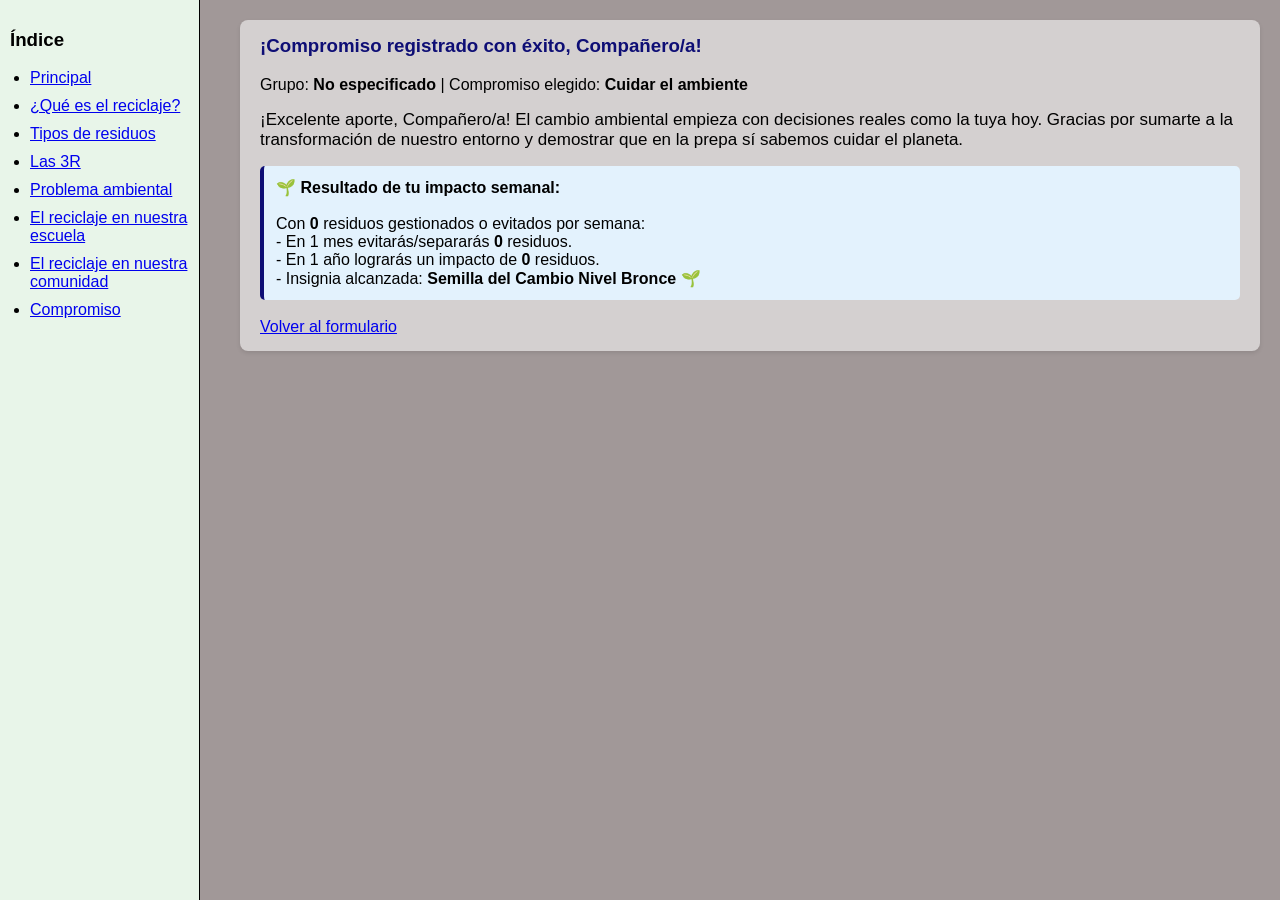
<file: resulado.html>
<!DOCTYPE html>
<html lang="es">
<head>
    <title>Carta compromiso</title>
    <meta charset="UTF-8">
    <link rel="stylesheet" href="estilos.css" type="text/css">
</head>
<body>
    <div class="contenedor">
        <div class="menu">
            <h3>Índice</h3>
            <ul>
                <li><a href="index.html">Principal</a></li>
                <li><a href="reciclaje.html">¿Qué es el reciclaje?</a></li>
                <li><a href="tipos_residuos.html">Tipos de residuos</a></li>
                <li><a href="3r.html">Las 3R</a></li>
                <li><a href="problema_ambiental.html">Problema ambiental</a></li>
                <li><a href="reciclaje_escuela.html">El reciclaje en nuestra escuela</a></li>
                <li><a href="reciclaje_comunidad.html">El reciclaje en nuestra comunidad</a></li>
                <li><a href="formulario.html">Compromiso</a></li>
            </ul>
        </div>

        <div class="contenido">
            <div class="tarjeta-info">
                <h3>¡Compromiso registrado con éxito, <span id="nombre"></span>!</h3>
                <p>Grupo: <strong id="grupo"></strong> | Compromiso elegido: <strong id="compromiso"></strong></p>

                <p id="mensaje_final" style="font-size: 17px; margin: 16px 0;"></p>

                <div style="background-color: #e3f2fd; padding: 12px; border-left: 4px solid #0e0e75; border-radius: 5px;">
                    <strong>🌱 Resultado de tu impacto semanal:</strong><br><br>
                    Con <strong id="unidades_semana"></strong> residuos gestionados o evitados por semana:<br>
                    - En 1 mes evitarás/separarás <strong id="impacto_mes"></strong> residuos.<br>
                    - En 1 año lograrás un impacto de <strong id="impacto_ano"></strong> residuos.<br>
                    - Insignia alcanzada: <strong id="nivel_eco"></strong>
                </div>

                <br>
                <a href="formulario.html">Volver al formulario</a>
            </div>
        </div>
    </div>

    <script>
        const params = new URLSearchParams(window.location.search);

        const nombre = params.get("nombre") || "Compañero/a";
        const grupo = params.get("grupo") || "No especificado";
        const compromisoRaw = params.get("compromiso") || params.get("accion_ambiente") || "cuidar el ambiente";
        const compromiso = compromisoRaw.charAt(0).toUpperCase() + compromisoRaw.slice(1);
        const unidadesSemana = Math.max(0, parseInt(params.get("unidades_semana"), 10) || 0);

        const impactoMes = unidadesSemana * 4;
        const impactoAno = unidadesSemana * 52;

        let nivelEco = "Semilla del Cambio Nivel Bronce 🌱";
        if (impactoMes >= 40) {
            nivelEco = "Guardían Eco-Venado Nivel Oro 🏆";
        } else if (impactoMes >= 16) {
            nivelEco = "Impulsor Verde Nivel Plata 🥈";
        }

        const mensajes = [
            `¡Gran paso, ${nombre}! Cada envase que separas o evitas cuenta más de lo que imaginas. Al cumplir tu compromiso de '${compromiso}', estás evitando que cientos de residuos terminen contaminando nuestra escuela y comunidad. ¡Sigue contagiando esa energía Eco-Venado!`,
            `¡Excelente aporte, ${nombre}! El cambio ambiental empieza con decisiones reales como la tuya hoy. Gracias por sumarte a la transformación de nuestro entorno y demostrar que en la prepa sí sabemos cuidar el planeta.`,
            `El reciclaje no es una moda, ${nombre}, es una responsabilidad con nuestro futuro. Gracias por comprometerte a '${compromiso}'. Al darle una segunda vida a los materiales, ahorras agua, energía y mantienes limpios nuestros espacios escolares.`,
            `¿Sabías que tus pequeñas acciones diarias inspirarán a más compañeros, ${nombre}? No necesitas hacerlo perfecto desde el primer día: basta con ser constante en '${compromiso}'. ¡Gracias por ser parte activa de PAEC: Eco-Venados Transformando el Entorno!`
        ];

        const indiceAleatorio = Math.floor(Math.random() * mensajes.length);
        const mensajeFinal = mensajes[indiceAleatorio];

        document.getElementById("nombre").textContent = nombre;
        document.getElementById("grupo").textContent = grupo;
        document.getElementById("compromiso").textContent = compromiso;
        document.getElementById("mensaje_final").textContent = mensajeFinal;
        document.getElementById("unidades_semana").textContent = unidadesSemana;
        document.getElementById("impacto_mes").textContent = impactoMes;
        document.getElementById("impacto_ano").textContent = impactoAno;
        document.getElementById("nivel_eco").textContent = nivelEco;
    </script>
</body>
</html>
</file>
<file: estilos.css>
body {
    background-color: #a19898;
    margin: 0;
    font-family: Arial, sans-serif;
}

.contenedor {
    display: flex;
}

.menu {
    width: 200px;
    position: fixed;
    height: 100vh;
    border-right: 1px solid black;
    padding: 10px;
    background-color: #e8f5e9;
    box-sizing: border-box;
}

.menu ul {
    padding-left: 20px;
}

.menu li {
    margin-bottom: 10px;
}

.contenido {
    margin-left: 220px;
    padding: 20px;
    width: calc(100% - 220px);
    box-sizing: border-box;
}

.contenido h3 {
    color: rgb(14, 14, 117);
    margin-top: 0;
}

.cabecera {
    display: flex;
    align-items: center;
    background-color: #cfe2f3;
    padding: 15px 25px;
    border-radius: 8px;
    gap: 35px;
    margin-bottom: 25px;
    box-shadow: 0 2px 4px rgba(0, 0, 0, 0.1);
}

.logo-ecovenados {
    width: 80px;
    height: auto;
    border-radius: 50%;
}

img {
    max-width: 35%;
    height: auto;
    display: block;
    margin: 15px 0;
    border-radius: 8px;
}

.tarjeta-info {
    background-color: #d4d0d0;
    padding: 15px 20px;
    margin-bottom: 20px;
    border-radius: 8px;
    box-shadow: 0 2px 4px rgba(0, 0, 0, 0.1);
}

.titulo {
    background-color: #cfe2f3;
    padding: 15px;
    margin-bottom: 20px;
    border-radius: 8px;
}

.datos,
.preguntas {
    background-color: #fafbfa;
    padding: 15px 20px;
    margin-bottom: 18px;
    border-radius: 8px;
    box-shadow: 0 2px 4px rgba(0, 0, 0, 0.1);
    max-width: 750px;
}

.mensaje-exito {
    background-color: #e8f5e9;
    border-left: 5px solid #2e7d32;
    padding: 15px;
    border-radius: 6px;
    margin-bottom: 20px;
}

.reto-resultado {
    background-color: #e3f2fd;
    padding: 15px;
    border-left: 4px solid #0e0e75;
    border-radius: 5px;
    margin-top: 15px;
}

input[type="submit"],
.btn-volver {
    display: inline-block;
    background-color: #0e0e75;
    color: #ffffff;
    padding: 10px 18px;
    border: none;
    border-radius: 6px;
    font-size: 16px;
    font-weight: bold;
    text-decoration: none;
    cursor: pointer;
    margin-top: 10px;
}

input[type="submit"]:hover,
.btn-volver:hover {
    background-color: #1b5e20;
}

.pie-pagina {
    background-color: #f1f5f2;
    padding: 15px 20px;
    margin-top: 25px;
    border-radius: 8px;
    border-top: 4px solid #420c49;
    box-shadow: 0 2px 4px rgba(0, 0, 0, 0.1);
    font-size: 14px;
    line-height: 1.5;
}

.pie-pagina h4 {
    color: rgb(178, 92, 204);
    margin-top: 0;
    margin-bottom: 8px;
    font-size: 16px;
}

.pie-pagina p {
    margin: 6px 0;
    word-break: break-word;
}

.contenido ol,
.contenido dl {
    margin: 10px 0 15px 0;
    padding-left: 24px;
    line-height: 1.5;
}

.contenido ol li {
    margin-bottom: 8px;
}

.contenido ul ul {
    margin-top: 6px;
    margin-bottom: 10px;
    padding-left: 22px;
    list-style-type: circle;
}

.contenido ul ul li {
    margin-bottom: 5px;
}

.contenido dl {
    padding-left: 0;
}

.contenido dt {
    color: rgb(14, 14, 117);
    margin-top: 10px;
}

.contenido dd {
    margin-left: 20px;
    margin-bottom: 8px;
}
</file>
